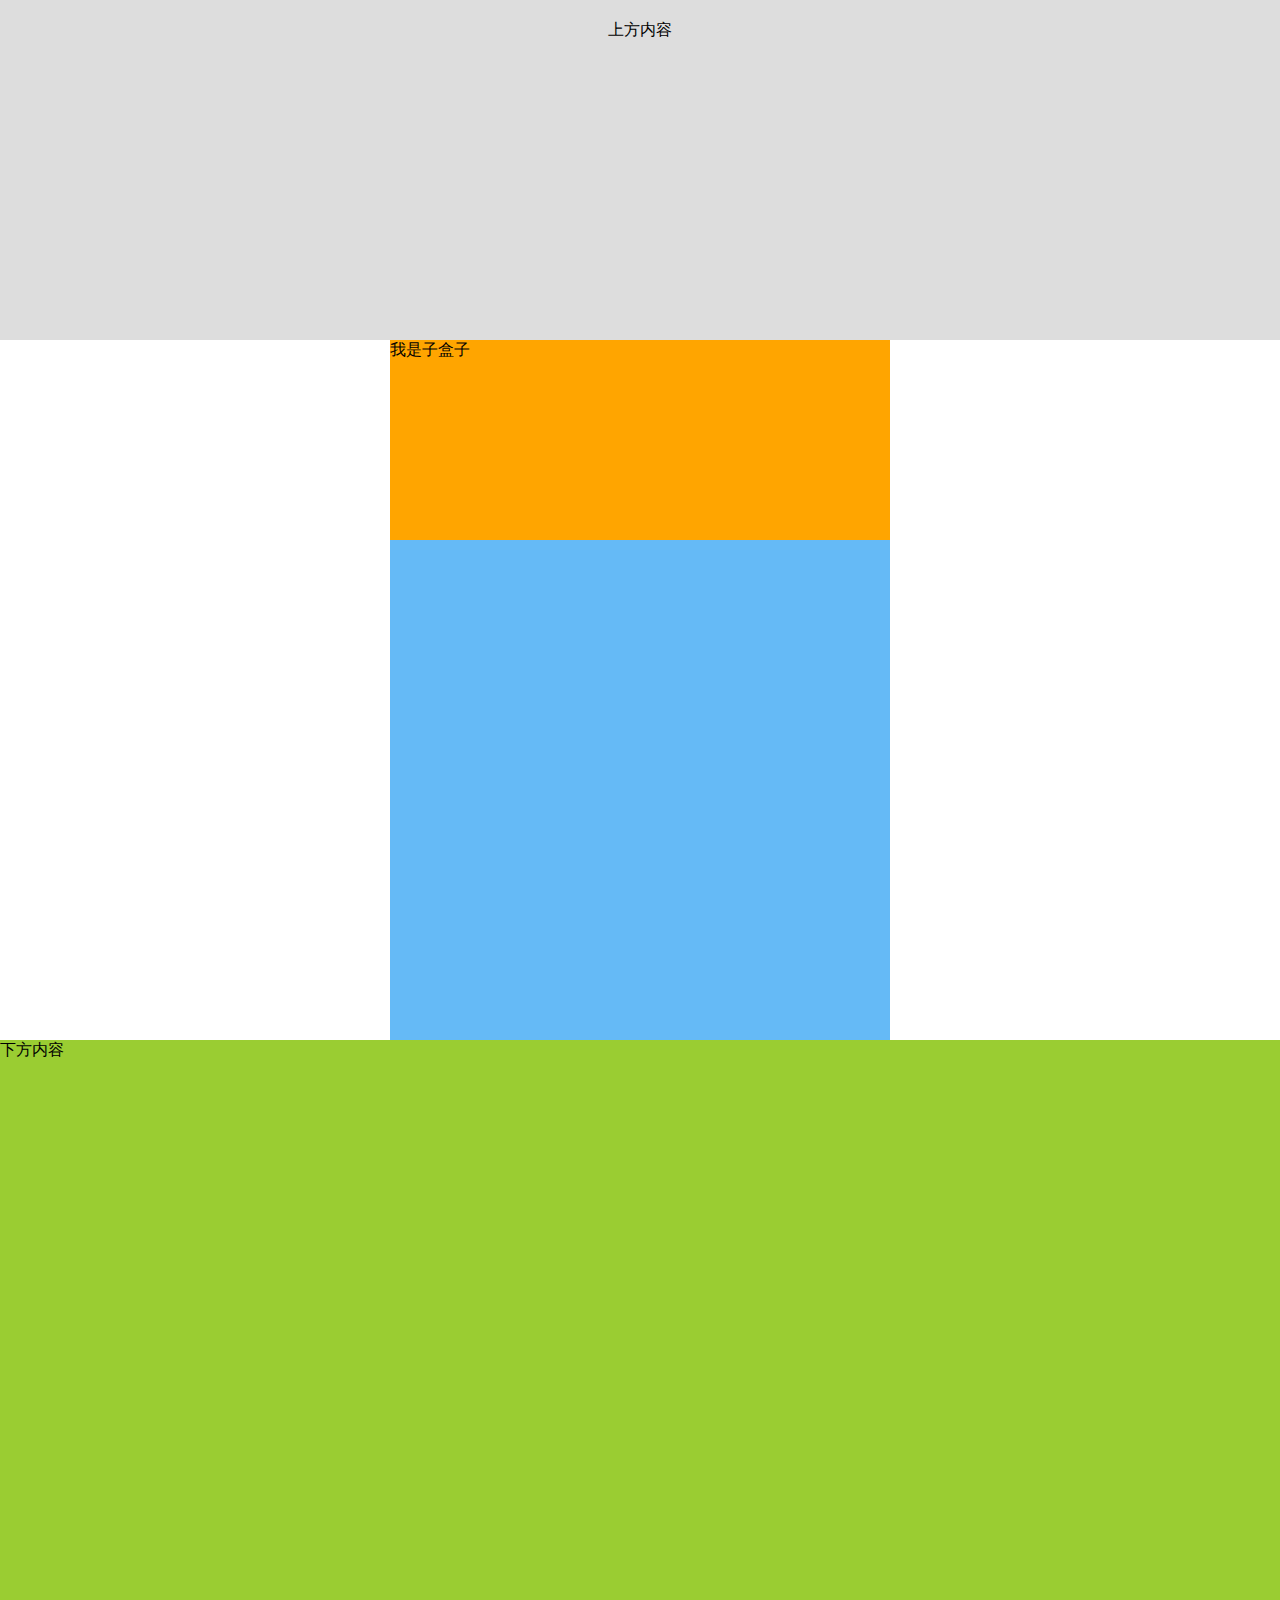
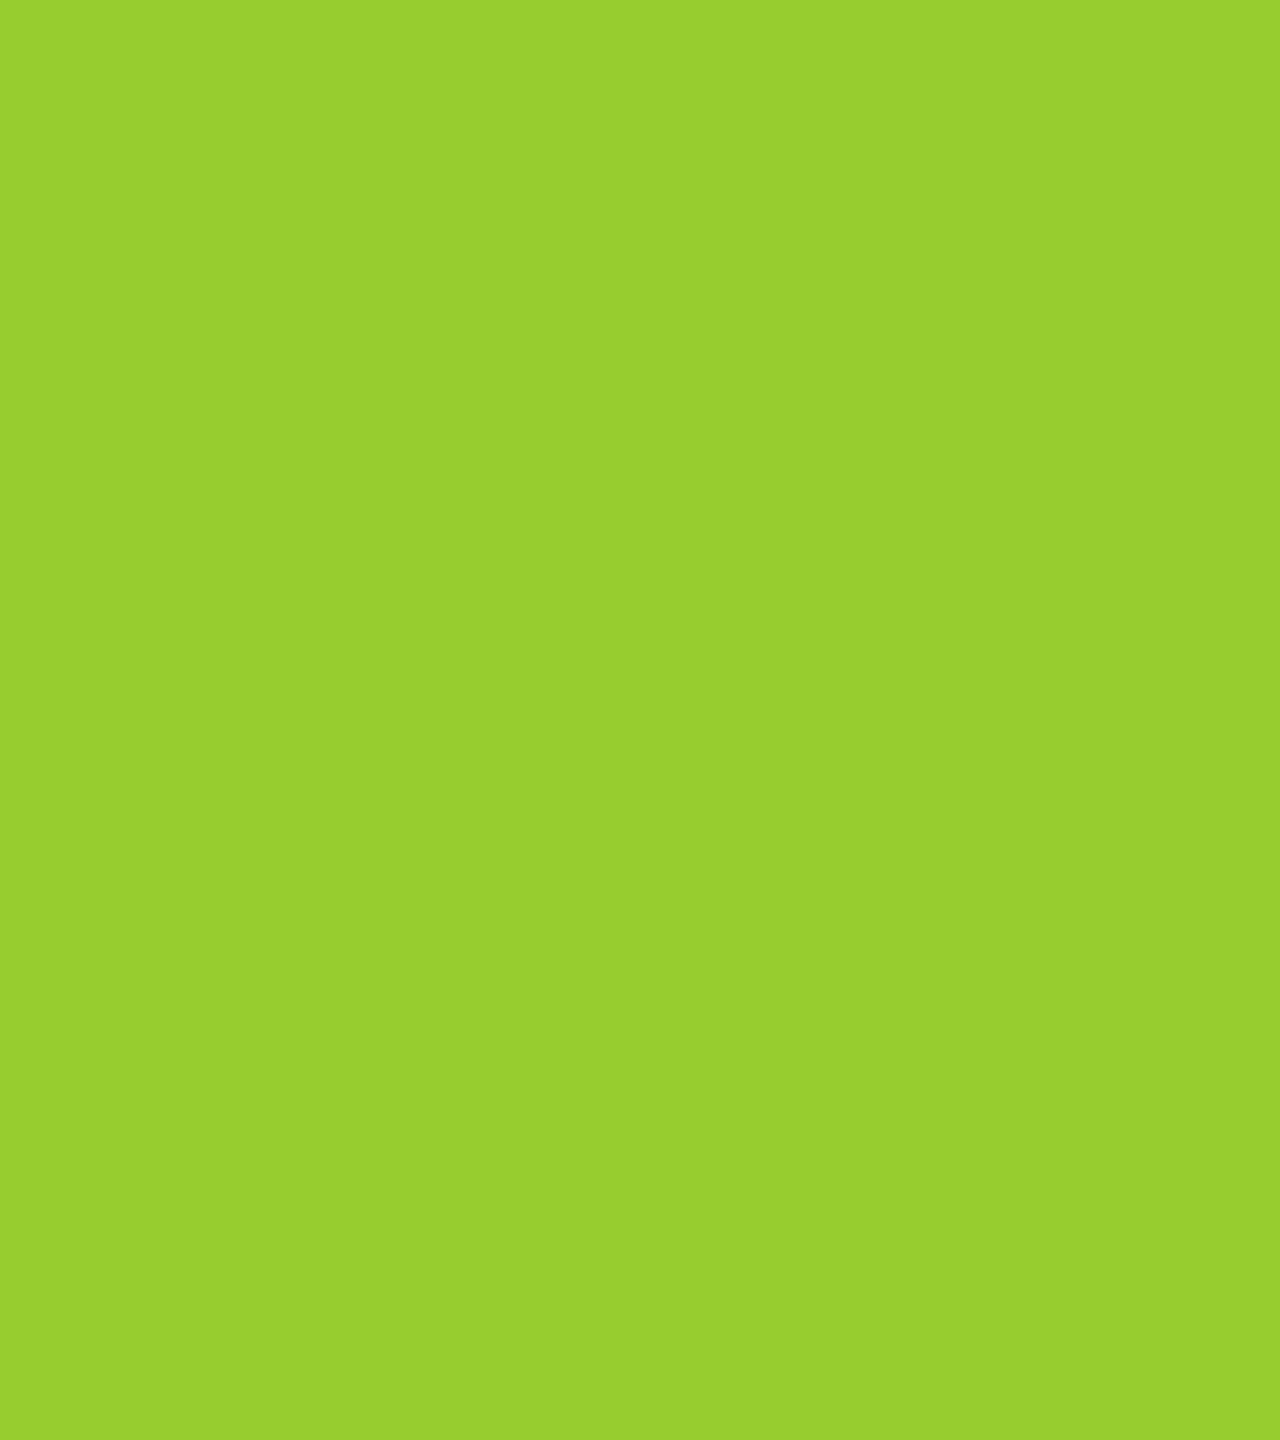
<file: Project2/index.html>
<!DOCTYPE html>
<html lang="en">

<head>
  <meta charset="UTF-8">
  <meta name="viewport" content="width=device-width, initial-scale=1.0">
  <title>Document</title>
  <style>
    * {
      margin: 0;
      padding: 0;
    }

    .header {
      height: 300px;
      background: #ddd;
      text-align: center;
      padding: 20px;
    }

    .parent {
      width: 500px;
      height: 700px;
      margin: 0 auto;
      background: #65baf6;
      position: relative;
      overflow: hidden;
    }

    .child {
      height: 200px;
      background: orange;
      position: sticky;
      top: 0;
    }

    .footer {
      height: 2000px;
      background: yellowgreen;
    }
  </style>
</head>

<body>
  <div class="header">上方内容</div>

  <div class="parent">
    <div class="child">我是子盒子</div>
  </div>

  <div class="footer">下方内容</div> 

  <script>
    const parent = document.querySelector('.parent');
    const child = document.querySelector('.child');

    window.addEventListener('scroll', function () {
      // 获取父盒子在视口中的位置
      const parentRect = parent.getBoundingClientRect();

      // 获取父盒子距离视口顶部的距离
      const parentTop = parentRect.top;

      // 计算父盒子顶部的距离，以确定子盒子是否应该开始滚动
      if (parentTop <= 0 && parentTop > -parent.offsetHeight) {
        // 计算子盒子的偏移量，基于父盒子的滚动位置
        const offset = Math.max(0, -parentTop);

        // 更新子盒子的 transform 属性，使其跟随父盒子的滚动
        child.style.top = offset + 'px';  // 滚动距离，逐步移动子盒子
      } else if (parentTop > 0) {
        // 如果父盒子仍然在视口内，子盒子恢复到原始位置
        child.style.top = '0px';
      }

      // 对上述方法的解释，  不用该方法直接只获取父盒子在窗口距离顶部的高度也可以的
      // element.getBoundingClientRect();  包含了元素的边界信息，包括其 宽度、高度、以及相对于视口（可见区域）的位置信息。
      // const rect = element.getBoundingClientRect();

      // console.log(rect.top);    // 元素顶部距离视口顶部的距离
      // console.log(rect.right);  // 元素右边界距离视口左边界的距离
      // console.log(rect.bottom); // 元素底部距离视口顶部的距离
      // console.log(rect.left);   // 元素左边界距离视口左边界的距离
      // console.log(rect.width);  // 元素的宽度
      // console.log(rect.height); // 元素的高度

    });
  </script>
</body>

</html>
</file>
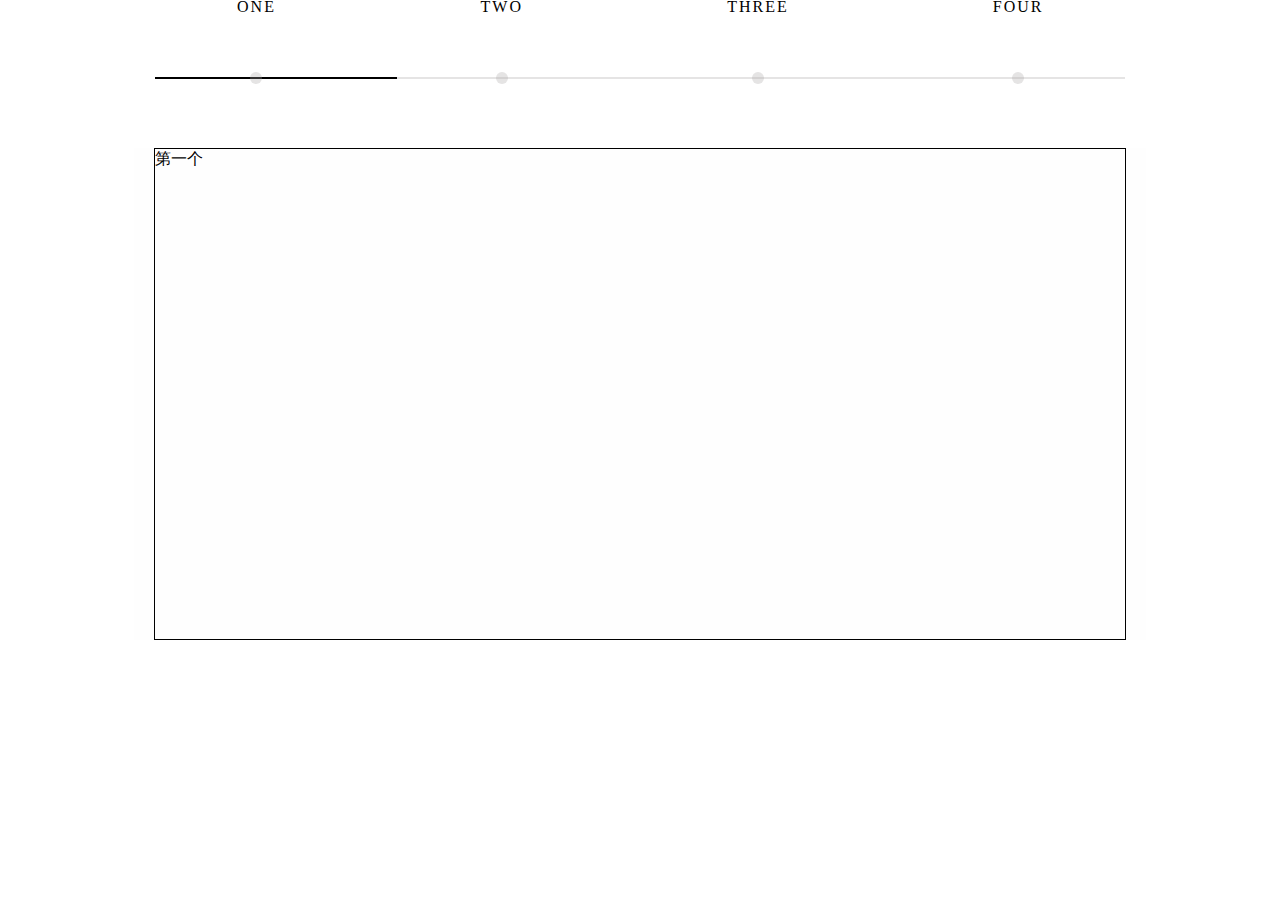
<file: Project2/line.html>
<!DOCTYPE html>
<html lang="en">

<head>
  <meta charset="UTF-8">
  <meta name="viewport" content="width=device-width, initial-scale=1.0">
  <title>Document</title>
  <link rel="stylesheet" href="./line.css">
</head>

<body>
  <div class="fiveModule">
    <!-- bar1是页面中最长的灰色线，bar2是展示的短的线 -->
    <div class="bar1">
      <div class="bar2"></div>
    </div>
    <!-- 线条 -->
    <div class="lines">
      <div class="lineBox">
        <div class="lineTitle">ONE</div>
        <div class="line-father">
          <!-- line是黑色的大圆环， lin-son是内部的小黑点 -->
          <div class="line"> </div>
          <div class="line-son"></div>
        </div>
      </div>
      <div class="lineBox">
        <div class="lineTitle">TWO</div>
        <div class="line-father">
          <div class="line"> </div>
          <div class="line-son"></div>
        </div>
      </div>
      <div class="lineBox">
        <div class="lineTitle">THREE</div>
        <div class="line-father">
          <div class="line"> </div>
          <div class="line-son"></div>
        </div>
      </div>
      <div class="lineBox">
        <div class="lineTitle">FOUR</div>
        <div class="line-father">
          <div class="line"> </div>
          <div class="line-son"></div>
        </div>
      </div>
    </div>
    <!-- 内容 -->
    <div class="allContent">
      <div class="contentBar active">
        <div class="content contentBar1 active">
          第一个
        </div>
      </div>
      <div class="contentBar">
        <div class="content contentBar2">
          第二个
        </div>
      </div>
      <div class="contentBar">
        <div class="content contentBar3">
          第三个
        </div>
      </div>

      <div class="contentBar">
        <div class="content contentBar4">
          第四个
        </div>
      </div>

    </div>


  </div>

  <script>
    const bar2 = document.querySelector('.bar2')
    const lineBoxs = document.querySelectorAll('.lineBox')
    const lines = document.querySelectorAll('.line')
    const lineSons = document.querySelectorAll('.line-son')
    const contentBoxes = document.querySelectorAll('.contentBar')
    // console.log(contentBoxes);

    // 圆圈效果
    // console.log(lineBoxs);

    lineBoxs.forEach((item, index) => {
      item.addEventListener('click', function () {
        // 通过循环遍历将当前选中的元素class上添加less里面声明的当前选中active的类名样式
        lines.forEach((item1, index1) => {
          item1.classList.remove('active')
          index1 < index ? lineSons[index1].classList.add('active') : lineSons[index1].classList.remove('active')
          contentBoxes[index1].classList.remove('active')
        })
        // console.log(index);
        lines[index].classList.add('active')
        lineSons[index].classList.add('active')
        bar2.style.width = (index + 1) * 0.25 * 100 + '%'
        contentBoxes[index].classList.add('active')
      })
    })


  </script>
</body>

</html>
</file>
<file: Project2/line.css>
.fiveModule {
  width: 80%;
  margin: auto;
  padding-top: 50px;
  position: relative;
  background-color: #fff;
  margin-top: -60px;
  border-radius: 6px;
}
.fiveModule .bar1 {
  width: 96%;
  height: 2px;
  background-color: rgba(169, 165, 165, 0.3);
  position: absolute;
  left: 2%;
  top: 129px;
}
.fiveModule .bar1 .bar2 {
  width: 25%;
  height: 2px;
  background-color: #000000;
  transition: all 1s linear;
}
.fiveModule .lines {
  width: 100%;
  margin: auto;
  height: 100px;
  display: flex;
  justify-content: space-around;
  align-items: center;
}
.fiveModule .lines .lineBox {
  height: 100px;
  display: flex;
  flex-direction: column;
  justify-content: space-between;
  align-items: center;
}
.fiveModule .lines .lineBox .lineTitle {
  letter-spacing: 2px;
}
.fiveModule .lines .lineBox .line-father {
  width: 40px;
  height: 40px;
  position: relative;
}
.fiveModule .lines .lineBox .line-father .line {
  width: 36px;
  height: 36px;
  border-radius: 50%;
  border: 2px solid black;
  background-color: #ffffff;
  position: absolute;
  left: 50%;
  top: 50%;
  margin-top: -20px;
  margin-left: -20px;
  transform: scale(0);
  transition: all 0.8s;
}
.fiveModule .lines .lineBox .line-father .line.active {
  transform: scale(1);
}
.fiveModule .lines .lineBox .line-father .line-son {
  width: 12px;
  height: 12px;
  background-color: rgba(169, 165, 165, 0.3);
  border-radius: 50%;
  position: absolute;
  left: 50%;
  top: 50%;
  margin-top: -6px;
  margin-left: -6px;
  transition: all 0.8s;
}
.fiveModule .lines .lineBox .line-father .line-son.active {
  background-color: black;
}
@keyframes bar2 {
  0% {
    width: 25%;
    background-color: black;
  }
  25% {
    width: 50%;
    background-color: black;
  }
  75% {
    width: 75%;
    background-color: black;
  }
  100% {
    width: 100%;
    background-color: black;
  }
}
@keyframes line {
  0% {
    transform: scale(0);
  }
  100% {
    transform: scale(1);
  }
}
@keyframes line-son {
  0% {
    transform: scale(1);
  }
  100% {
    transform: scale(1);
    background-color: black;
  }
}
.fiveModule .allContent {
  width: 100%;
  background-color: #fefefe;
  margin-top: 50px;
}
.fiveModule .allContent .contentBar {
  display: none;
}
.fiveModule .allContent .contentBar .content {
  width: 96%;
  margin: auto;
  height: 490px;
  border: 1px solid black;
}
.fiveModule .contentBar.active {
  display: block;
}
</file>
